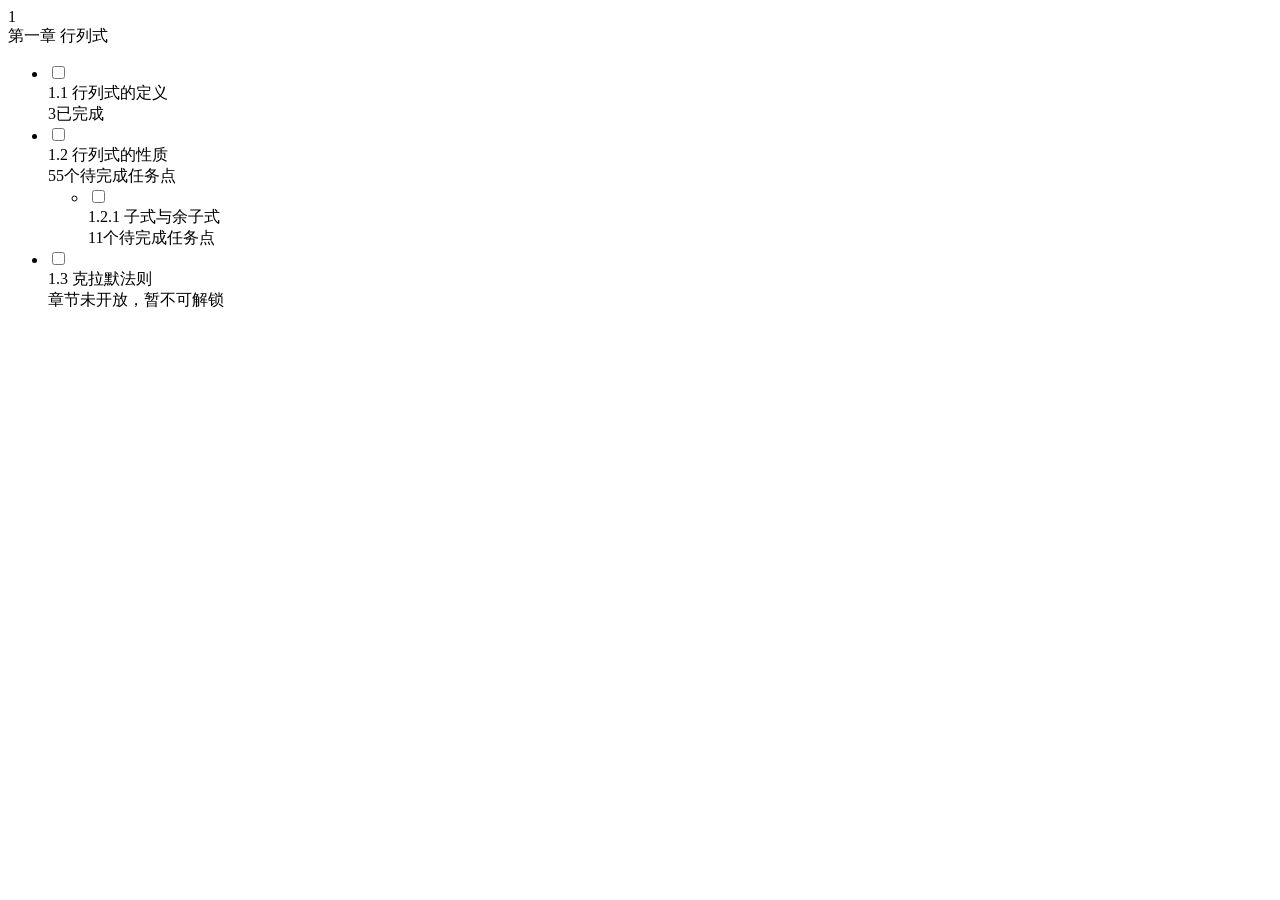
<file: tests/fixtures/chapters.html>
<!DOCTYPE html>
<html>
<head><meta charset="utf-8"><title></title></head>
<body>
<div class="chapter_td">
  <div class="chapter_verticalLine"></div>

  <div class="chapter_unit">
    <div class="chapter_item">
      <div class="catalog_title chapter_Thats_bnt">
        <div class="catalog_num fl"><span><i><em style="font-style:normal;">1</em></i></span></div>
        <div class="catalog_name newCatalog_name">
          <a class="clicktitle"><span title="第一章 行列式">第一章 行列式</span></a>
        </div>
      </div>
    </div>
    <!-- 第二级开始 -->
    <div class="catalog_level" style="display:block;">
      <ul>
        <li>
          <div class="chapter_item" id="cur1001"
               onclick="toOld('5678', '1001', '1234',0)"
               href="javascript:;" title="1.1 行列式的定义">
            <div class="catalog_title">
              <div class="inputCheck fl"><input type="checkbox" name="checkbox" value="1001"/></div>
              <div class="catalog_name newCatalog_name">
                <a class="clicktitle"><span class="catalog_sbar">1.1</span> 行列式的定义 </a>
              </div>
              <div class="catalog_task">
                <input type="hidden" value="3" class="knowledgeJobCount"/>
                <div class="catalog_jindu catalog_tishi120">
                  <span class="catalog_points_yi">3</span><span class="bntHoverTips">已完成<i></i></span>
                </div>
              </div>
            </div>
          </div>
          <!-- 第三级开始 -->
          <!-- 第三级结束 -->
        </li>
        <li>
          <div class="chapter_item" id="cur1002"
               onclick="toOld('5678', '1002', '1234',0)"
               href="javascript:;" title="1.2 行列式的性质">
            <div class="catalog_title">
              <div class="inputCheck fl"><input type="checkbox" name="checkbox" value="1002"/></div>
              <div class="catalog_name newCatalog_name">
                <a class="clicktitle"><span class="catalog_sbar">1.2</span> 行列式的性质 </a>
              </div>
              <div class="catalog_task">
                <input type="hidden" value="5" class="knowledgeJobCount"/>
                <div class="catalog_jindu catalog_tishi120">
                  <span class="catalog_points_yi">5</span><span class="bntHoverTips">5个待完成任务点<i></i></span>
                </div>
              </div>
            </div>
          </div>
          <!-- 第三级开始 -->
          <div class="catalog_level" style="display:block;">
            <ul>
              <li>
                <div class="chapter_item" id="cur1004"
                     onclick="toOld('5678', '1004', '1234',0)"
                     href="javascript:;" title="1.2.1 子式与余子式">
                  <div class="catalog_title">
                    <div class="inputCheck fl"><input type="checkbox" name="checkbox" value="1004"/></div>
                    <div class="catalog_name newCatalog_name">
                      <a class="clicktitle"><span class="catalog_sbar">1.2.1</span> 子式与余子式 </a>
                    </div>
                    <div class="catalog_task">
                      <input type="hidden" value="1" class="knowledgeJobCount"/>
                      <div class="catalog_jindu catalog_tishi120">
                        <span class="catalog_points_yi">1</span><span class="bntHoverTips">1个待完成任务点<i></i></span>
                      </div>
                    </div>
                  </div>
                </div>
              </li>
            </ul>
          </div>
          <!-- 第三级结束 -->
        </li>
        <li>
          <div class="chapter_item" id="cur1003"
               onclick="toOld('5678', '1003', '1234',0)"
               href="javascript:;" title="1.3 克拉默法则">
            <div class="catalog_title">
              <div class="inputCheck fl"><input type="checkbox" name="checkbox" value="1003"/></div>
              <div class="catalog_name newCatalog_name">
                <a class="clicktitle"><span class="catalog_sbar">1.3</span> 克拉默法则 </a>
              </div>
              <div class="catalog_task">
                <input type="hidden" value="0" class="knowledgeJobCount"/>
                <div class="catalog_jindu">
                  <span class="bntHoverTips">章节未开放，暂不可解锁<i></i></span>
                </div>
              </div>
            </div>
          </div>
        </li>
      </ul>
    </div>
    <!-- 第二级结束 -->
  </div>
</div>
</body>
</html>
</file>
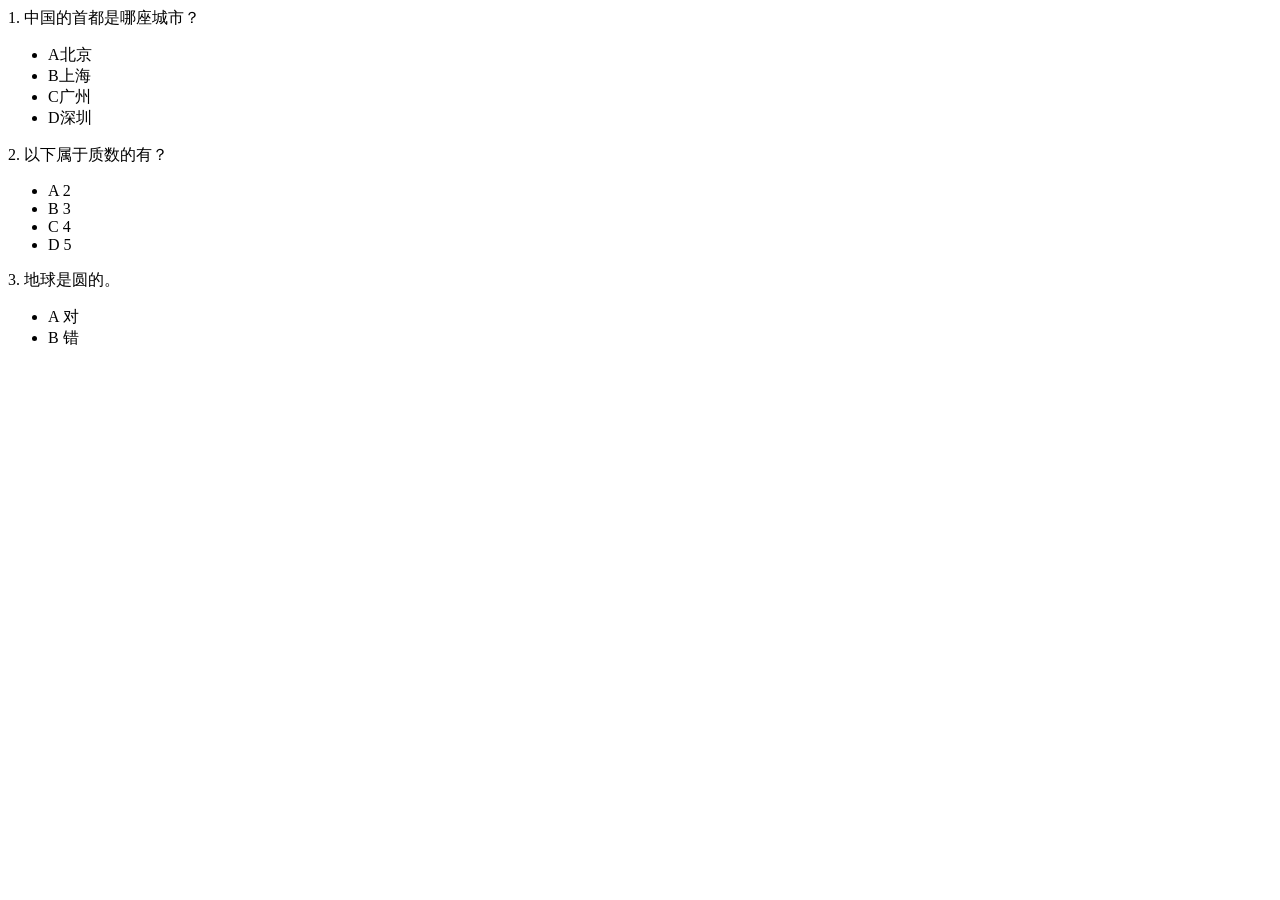
<file: tests/fixtures/work.html>
<!DOCTYPE html>
<html>
<head><title>章节测验</title></head>
<body>
<form id="form" action="/mooc-ans/work/addStudentWorkNew" method="post">
  <input type="hidden" name="courseId" value="5678">
  <input type="hidden" name="classId" value="1234">
  <input type="hidden" name="knowledgeId" value="1002">
  <input type="hidden" name="workId" value="123456">
  <input type="hidden" name="answerwqbid" value="">

  <div class="singleQuesId" data="7001">
    <div class="TiMu" data="0">
      <div class="Zy_TItle"><span>1. 中国的首都是哪座城市？</span></div>
      <ul>
        <li aria-label="A. 北京"><span>A</span>北京</li>
        <li aria-label="B. 上海"><span>B</span>上海</li>
        <li aria-label="C. 广州"><span>C</span>广州</li>
        <li aria-label="D. 深圳"><span>D</span>深圳</li>
      </ul>
      <input type="hidden" name="answer7001" value="">
      <input type="hidden" name="answertype7001" value="0">
    </div>
  </div>

  <div class="singleQuesId" data="7002">
    <div class="TiMu" data="1">
      <div class="Zy_TItle"><span>2. 以下属于质数的有？</span></div>
      <ul>
        <li aria-label="A. 2">A 2</li>
        <li aria-label="B. 3">B 3</li>
        <li aria-label="C. 4">C 4</li>
        <li aria-label="D. 5">D 5</li>
      </ul>
      <input type="hidden" name="answer7002" value="">
      <input type="hidden" name="answertype7002" value="1">
    </div>
  </div>

  <div class="singleQuesId" data="7003">
    <div class="TiMu" data="3">
      <div class="Zy_TItle"><span>3. 地球是圆的。</span></div>
      <ul>
        <li aria-label="A. 对">A 对</li>
        <li aria-label="B. 错">B 错</li>
      </ul>
      <input type="hidden" name="answer7003" value="">
      <input type="hidden" name="answertype7003" value="3">
    </div>
  </div>
</form>
</body>
</html>
</file>
